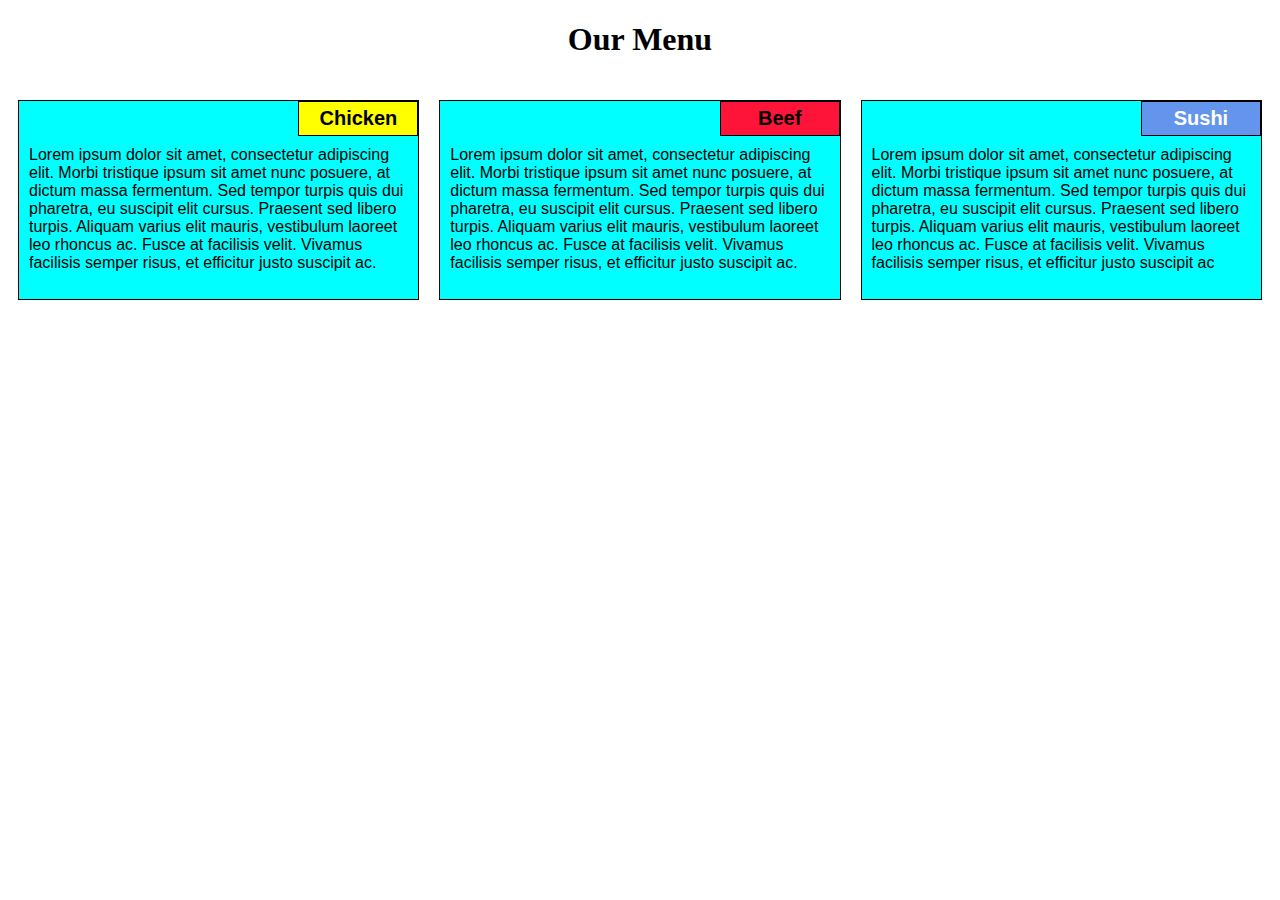
<file: HTML-CSS-JAVASCRIPT FOR WEB DEVELOPERS/module-2-solution/index.html>
<!DOCTYPE html>
<html>
<head>
	<meta charset="utf-8">
	<meta name="viewport" content="width=device-width, initial-scale=1">
    <link rel="stylesheet" type="text/css" href="css/styles.css">
	<title>Module-2 Solution</title>
</head>
<body>

	<h1>Our Menu</h1>
	
	<div class="row">
	<div class="container col-lg-4 col-md-6 col-sm-12">
		<section>
		<div id="chicken">Chicken</div>
		<p>Lorem ipsum dolor sit amet, consectetur adipiscing elit. Morbi tristique ipsum sit amet nunc posuere, at dictum massa fermentum. Sed tempor turpis quis dui pharetra, eu suscipit elit cursus. Praesent sed libero turpis. Aliquam varius elit mauris, vestibulum laoreet leo rhoncus ac. Fusce at facilisis velit. Vivamus facilisis semper risus, et efficitur justo suscipit ac.</p>
		</section>
	</div>
	<div class="container col-lg-4 col-md-6 col-sm-12">
		<section>
		<div id="beef">Beef</div>
		<p>Lorem ipsum dolor sit amet, consectetur adipiscing elit. Morbi tristique ipsum sit amet nunc posuere, at dictum massa fermentum. Sed tempor turpis quis dui pharetra, eu suscipit elit cursus. Praesent sed libero turpis. Aliquam varius elit mauris, vestibulum laoreet leo rhoncus ac. Fusce at facilisis velit. Vivamus facilisis semper risus, et efficitur justo suscipit ac.</p>
		</section>
	</div>
	<div class="container col-lg-4 col-md-12 col-sm-12">
		<section>
		<div id="sushi">Sushi</div>
		<p>Lorem ipsum dolor sit amet, consectetur adipiscing elit. Morbi tristique ipsum sit amet nunc posuere, at dictum massa fermentum. Sed tempor turpis quis dui pharetra, eu suscipit elit cursus. Praesent sed libero turpis. Aliquam varius elit mauris, vestibulum laoreet leo rhoncus ac. Fusce at facilisis velit. Vivamus facilisis semper risus, et efficitur justo suscipit ac</p>
		</section>
	</div>
	</div>
</body>
</html>
</file>
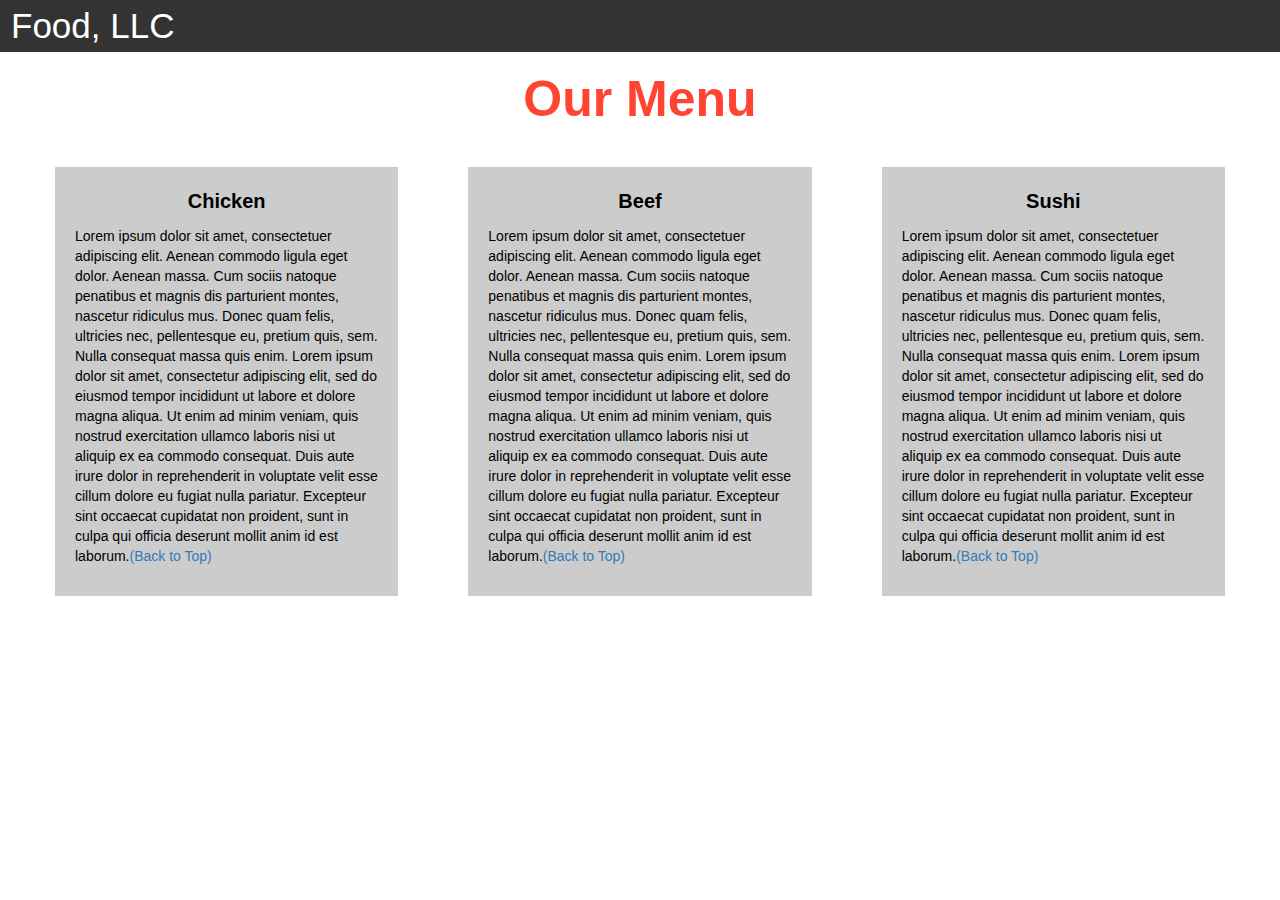
<file: HTML-CSS-JAVASCRIPT FOR WEB DEVELOPERS/module-3-solution/index.html>
<!DOCTYPE html>
<html>
<head>

<title>Module 3 Solution </title>

  <meta name="viewport" content="width=device-width, initial-scale=1">
  <link rel="stylesheet" href="https://maxcdn.bootstrapcdn.com/bootstrap/3.3.7/css/bootstrap.min.css">
  <script src="https://ajax.googleapis.com/ajax/libs/jquery/3.3.1/jquery.min.js"></script>
  <script src="https://maxcdn.bootstrapcdn.com/bootstrap/3.3.7/js/bootstrap.min.js"></script>
  <link rel="stylesheet" type="text/css" href="css/styles.css">
</head>

<body>
<nav class="navbar" id="top">
  <div class="container-fluid">

    <div class="navbar-header">
      <button type="button" class="navbar-toggle" data-toggle="collapse" data-target="#myNavbar">
        <span class="icon-bar"></span>
        <span class="icon-bar"></span>
        <span class="icon-bar"></span> 
      </button>
      <a class="navbar-brand" href="#">Food, LLC</a>
    </div>

    <div class="collapse" id="myNavbar">
      <ul class="nav navbar-nav visible-xs">
        <li><a class="menu-item" href="#">Chicken</a></li>
        <li><a class="menu-item" href="#">Beef</a></li> 
        <li><a class="menu-item" href="#">Sushi</a></li> 
      </ul>
    </div>

  </div>
</nav>

<h1 class="main-title">Our Menu</h1>



<div class="row">

  <div class="col-lg-4 col-md-6 col-sm-12">
    <div class="content-box">
      <p class="item-name">Chicken</p>
      <p>Lorem ipsum dolor sit amet, consectetuer adipiscing elit. Aenean commodo ligula eget dolor. Aenean massa. Cum sociis natoque penatibus et magnis dis parturient montes, nascetur ridiculus mus. Donec quam felis, ultricies nec, pellentesque eu, pretium quis, sem. Nulla consequat massa quis enim. Lorem ipsum dolor sit amet, consectetur adipiscing elit, sed do eiusmod tempor incididunt ut labore et dolore magna aliqua. Ut enim ad minim veniam, quis nostrud exercitation ullamco laboris nisi ut aliquip ex ea commodo consequat. Duis aute irure dolor in reprehenderit in voluptate velit esse cillum dolore eu fugiat nulla pariatur. Excepteur sint occaecat cupidatat non proident, sunt in culpa qui officia deserunt mollit anim id est laborum.<a href="#top">(Back to Top)</a></p>
    </div>
  </div>

  <div class="col-lg-4 col-md-6 col-sm-12">
    <div class="content-box">
      <p class="item-name">Beef</p>
      <p>Lorem ipsum dolor sit amet, consectetuer adipiscing elit. Aenean commodo ligula eget dolor. Aenean massa. Cum sociis natoque penatibus et magnis dis parturient montes, nascetur ridiculus mus. Donec quam felis, ultricies nec, pellentesque eu, pretium quis, sem. Nulla consequat massa quis enim. Lorem ipsum dolor sit amet, consectetur adipiscing elit, sed do eiusmod tempor incididunt ut labore et dolore magna aliqua. Ut enim ad minim veniam, quis nostrud exercitation ullamco laboris nisi ut aliquip ex ea commodo consequat. Duis aute irure dolor in reprehenderit in voluptate velit esse cillum dolore eu fugiat nulla pariatur. Excepteur sint occaecat cupidatat non proident, sunt in culpa qui officia deserunt mollit anim id est laborum.<a href="#top">(Back to Top)</a></p>
    </div>
  </div>


  <div class="col-lg-4 col-md-12 col-sm-12">
    <div class="content-box">
      <p class="item-name">Sushi</p>
      <p>Lorem ipsum dolor sit amet, consectetuer adipiscing elit. Aenean commodo ligula eget dolor. Aenean massa. Cum sociis natoque penatibus et magnis dis parturient montes, nascetur ridiculus mus. Donec quam felis, ultricies nec, pellentesque eu, pretium quis, sem. Nulla consequat massa quis enim. Lorem ipsum dolor sit amet, consectetur adipiscing elit, sed do eiusmod tempor incididunt ut labore et dolore magna aliqua. Ut enim ad minim veniam, quis nostrud exercitation ullamco laboris nisi ut aliquip ex ea commodo consequat. Duis aute irure dolor in reprehenderit in voluptate velit esse cillum dolore eu fugiat nulla pariatur. Excepteur sint occaecat cupidatat non proident, sunt in culpa qui officia deserunt mollit anim id est laborum.<a href="#top">(Back to Top)</a></p>
    </div>
  </div>

</div>


</body>
</html>
</file>
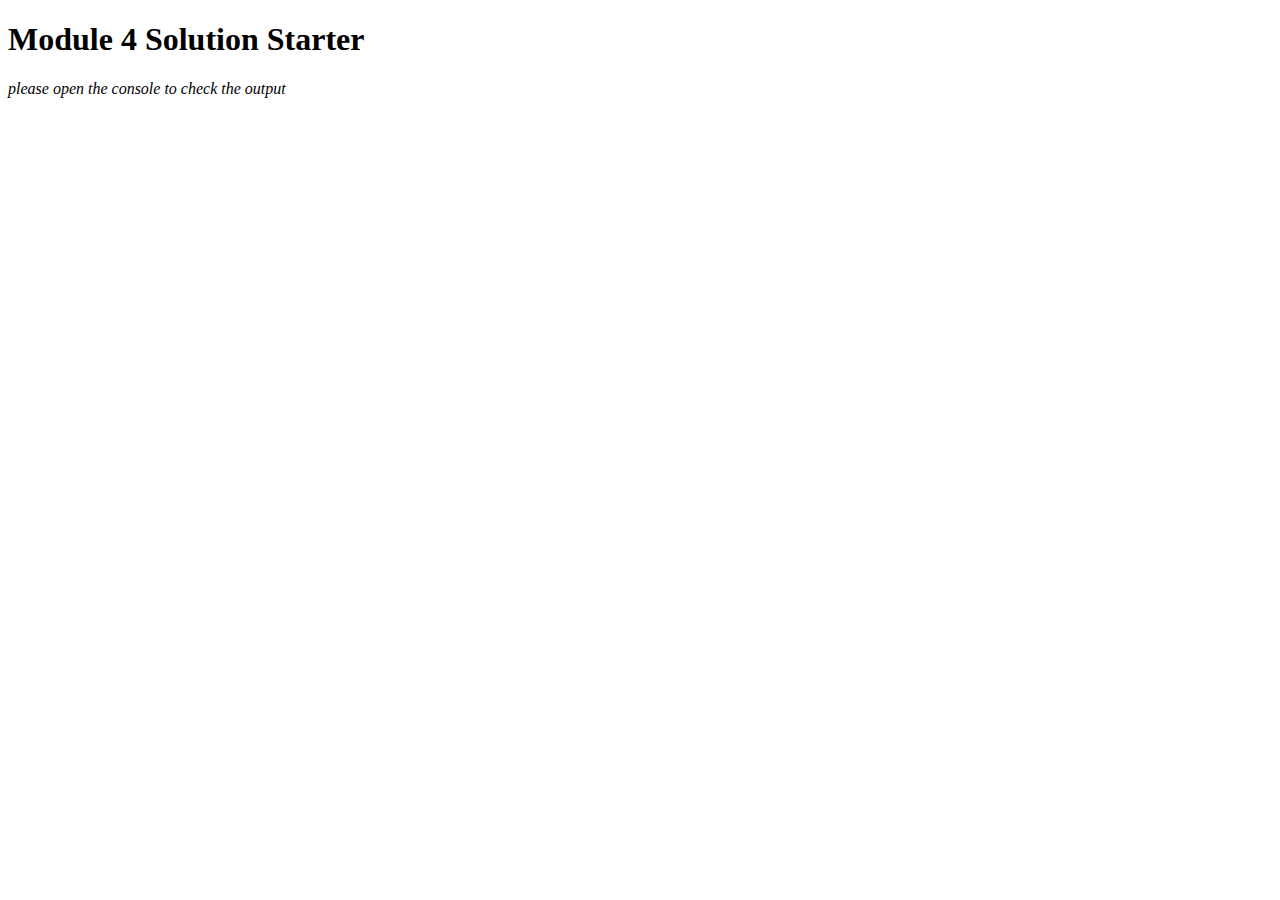
<file: HTML-CSS-JAVASCRIPT FOR WEB DEVELOPERS/module-4-solution/index.html>
<!DOCTYPE html>
<html>
<head>
  <meta charset="utf-8">
  <title>Module 4 Solution Starter</title>
  <script src="SpeakHello.js"></script>
  <script src="SpeakGoodBye.js"></script>
  <script src="script.js"></script>
</head>
<body>
  <h1>Module 4 Solution Starter</h1>
  <label><em>please open the console to check the output</em></label>
  
</body>
</html>
</file>
<file: HTML-CSS-JAVASCRIPT FOR WEB DEVELOPERS/module-2-solution/css/styles.css>
* {
	box-sizing: border-box;
}
h1 {
	color: #000000;
	text-align: center;
}
p {
	padding: 10px;
	margin: 0;
}
.container {
	border: none;
	margin-left: auto;
	margin-right: auto;
	margin-top: 10px;
	margin-bottom: 10px;
	padding: 10px;
}
section {
	border:	1px solid black;
	background-color: #00FFFF;
	width: 100%;
	height: 200px;
	font-family: Helvetica;
	color: black;
	position: relative;
	overflow: auto;
}
#chicken {
	border: 1px solid black;
	text-align: center;
	width: 30%;
	margin-left: 70%;
	font-family: Georgia,sans-serif;
	font-weight: bold;
	font-size: 125%;
	margin-bottom: 0;
	margin-top: 0;
	padding: 5px;
	background-color: #FFFF00;
}
#beef {
	border: 1px solid black;
	text-align: center;
	width: 30%;
	margin-left: 70%;
	font-family: Georgia,sans-serif;
	font-weight: bold;
	font-size: 125%;
	margin-bottom: 0;
	margin-top: 0;
	padding: 5px;
	background-color: #FF1439;
}
#sushi {
	border: 1px solid black;
	text-align: center;
	width: 30%;
	margin-left: 70%;
	font-family: Georgia,sans-serif;
	font-weight: bold;
	font-size: 125%;
	margin-bottom: 0;
	margin-top: 0;
	background-color: #6495ED;
	color: white;
	padding: 5px;
}

.row {
	width: 100%;
}

@media (min-width: 992px) {
  .col-lg-1, .col-lg-2, .col-lg-3, .col-lg-4, .col-lg-5, .col-lg-6, .col-lg-7, .col-lg-8, .col-lg-9, .col-lg-10, .col-lg-11, .col-lg-12 {
    float: left;
  }

  .col-lg-1 {
    width: 8.33%;
  }
  .col-lg-2 {
    width: 16.66%;
  }
  .col-lg-3 {
    width: 25%;
  }
  .col-lg-4 {
    width: 33.33%;
  }
  .col-lg-5 {
    width: 41.66%;
  }
  .col-lg-6 {
    width: 50%;
  }
  .col-lg-7 {
    width: 58.33%;
  }
  .col-lg-8 {
    width: 66.66%;
  }
  .col-lg-9 {
    width: 74.99%;
  }
  .col-lg-10 {
    width: 83.33%;
  }
  .col-lg-11 {
    width: 91.66%;
  }
  .col-lg-12 {
    width: 100%;
  }

}

/* Tablet view */

@media (min-width: 768px) and (max-width: 991px) {
  .col-md-1, .col-md-2, .col-md-3, .col-md-4, .col-md-5, .col-md-6, .col-md-7, .col-md-8, .col-md-9, .col-md-10, .col-md-11, .col-md-12 {
    float: left;
  }

  .col-md-1 {
    width: 8.33%;
  }
  .col-md-2 {
    width: 16.66%;
  }
  .col-md-3 {
    width: 25%;
  }
  .col-md-4 {
    width: 33.33%;
  }
  .col-md-5 {
    width: 41.66%;
  }
  .col-md-6 {
    width: 50%;
  }
  .col-md-7 {
    width: 58.33%;
  }
  .col-md-8 {
    width: 66.66%;
  }
  .col-md-9 {
    width: 74.99%;
  }
  .col-md-10 {
    width: 83.33%;
  }
  .col-md-11 {
    width: 91.66%;
  }
  .col-md-12 {
    width: 100%;
  }
}

/* Mobile view */

@media (max-width: 768px) {
  .col-sm-1, .col-sm-2, .col-sm-3, .col-sm-4, .col-sm-5, .col-sm-6, .col-sm-7, .col-sm-8, .col-sm-9, .col-sm-10, .col-sm-11, .col-sm-12 {
 	float: left;
  }

  .col-sm-1 {
    width: 8.33%;
  }
  .col-sm-2 {
    width: 16.66%;
  }
  .col-sm-3 {
    width: 25%;
  }
  .col-sm-4 {
    width: 33.33%;
  }
  .col-sm-5 {
    width: 41.66%;
  }
  .col-sm-6 {
    width: 50%;
  }
  .col-sm-7 {
    width: 58.33%;
  }
  .col-sm-8 {
    width: 66.66%;
  }
  .col-sm-9 {
    width: 74.99%;
  }
  .col-sm-10 {
    width: 83.33%;
  }
  .col-sm-11 {
    width: 91.66%;
  }
  .col-sm-12 {
    width: 100%;
  }
}
</file>
<file: HTML-CSS-JAVASCRIPT FOR WEB DEVELOPERS/module-3-solution/css/styles.css>
.container-fluid{
	margin: 0;
	padding: 0;
}

.navbar{
	border-radius: 0px;
	background-color: rgba(0,0,0,0.8);
}

.navbar-brand{
  font-size: 35px;
  color: white;
  padding-left: 25px;
}

.navbar-brand:hover{
	color: white;
}

.nav{
	margin: 0;
	padding: 0;
}

.navbar-nav{
  font-size: 25px;
  text-align: center;
  margin: 0;
  padding: 0;
}

.navbar-toggle{
	border: 2px solid white;
	margin-right: 25px;
}

.icon-bar{
	background-color: white;
}


.main-title{
  margin-bottom: 15px;
  text-align: center;
  color: #ff4532;
  font-size: 50px;
  font-family: "Comic Sans MS", cursive, sans-serif;
  font-weight: bold;
}

li{
	box-sizing: border-box;
	width: 100%;
}

.menu-item{
	padding: 0;
	margin: 0;
	width: 100%;
	background-color: white;
	border-bottom: 1px solid black;
	color: black;
	display: block;
}

.menu-item:hover{
	background-color: rgba(0,0,0,0.9);
	color: rgba(0,0,0,0.4);
}



.row{
	margin: 20px;
}

.content-box{
	margin: 20px;
	width: auto;
	height: auto;
	color: black;
	background-color: rgba(0,0,0,0.2);
	font-family: "Comic Sans MS", cursive, sans-serif;
	padding: 20px;
}

.item-name{
	text-align: center;
	font-size: 20px;
	font-weight: bold;
}

#top{

}
</file>
